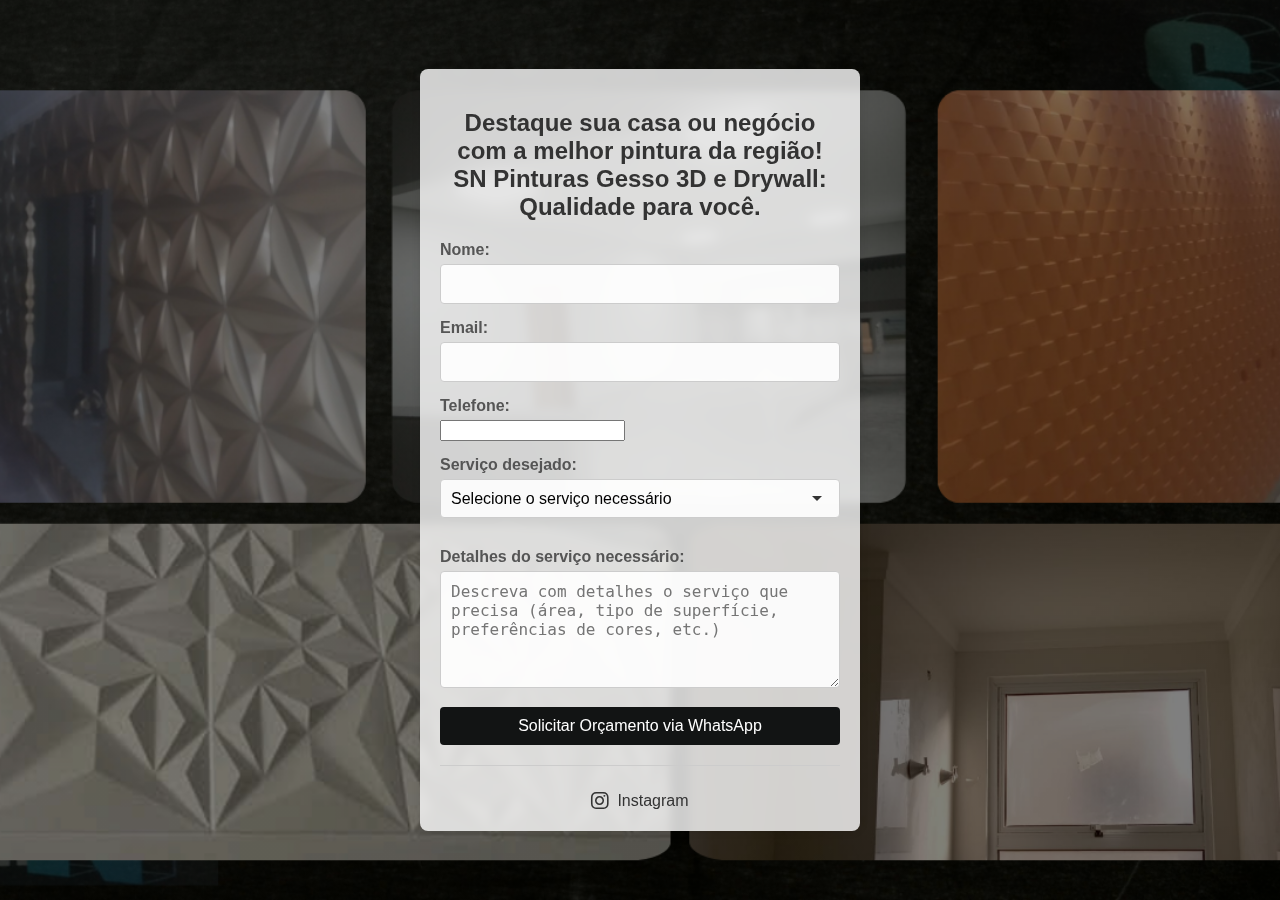
<file: index.html>
<!DOCTYPE html>
<html lang="pt-BR">
<head>
    <meta charset="UTF-8">
    <meta name="viewport" content="width=device-width, initial-scale=1.0">
    <title>SN Pinturas - Formulário de Contato</title>
    <link rel="stylesheet" href="styles.css">
    <link rel="stylesheet" href="https://cdnjs.cloudflare.com/ajax/libs/font-awesome/6.0.0-beta3/css/all.min.css">
</head>
<body>
    <div class="form-container">
        <h2>Destaque sua casa ou negócio com a melhor pintura da região! SN Pinturas Gesso 3D e Drywall: Qualidade para você.</h2>
        <form id="contactForm">
            <div class="form-group">
                <label for="name">Nome:</label>
                <input type="text" id="name" name="name" required>
            </div>
            <div class="form-group">
                <label for="email">Email:</label>
                <input type="email" id="email" name="email" required>
            </div>
            <div class="form-group">
                <label for="phone">Telefone:</label>
                <input type="tel" id="phone" name="phone" required>
            </div>
            <div class="form-group">
                <label for="service">Serviço desejado:</label>
                <select id="service" name="service" required>
                    <option value="" disabled selected>Selecione o serviço necessário</option>
                    
                    <optgroup label="🎨 Pinturas Especializadas">
                        <option value="Pintura residencial">🏠 Pintura residencial</option>
                        <option value="Pintura comercial">🏢 Pintura comercial</option>
                        <option value="Pintura de fachadas">🏛️ Pintura de fachadas</option>
                        <option value="Pintura decorativa">🖌️ Pintura decorativa</option>
                        <option value="Pintura de textura">🧱 Pintura de textura</option>
                    </optgroup>
                    
                    <optgroup label="🌟 Gesso 3D">
                        <option value="Instalação de gesso 3D">✨ Instalação de gesso 3D</option>
                        <option value="Pintura de gesso 3D">🎨 Pintura de gesso 3D</option>
                        <option value="Reparo em gesso 3D">🔧 Reparo em gesso 3D</option>
                        <option value="Design personalizado em gesso 3D">✏️ Design personalizado</option>
                    </optgroup>
                    
                    <optgroup label="🧱 Drywall">
                        <option value="Instalação de drywall">🛠️ Instalação de drywall</option>
                        <option value="Pintura de drywall">🎨 Pintura de drywall</option>
                        <option value="Reparo em drywall">🔨 Reparo em drywall</option>
                        <option value="Forro em drywall">🏗️ Forro em drywall</option>
                        <option value="Divisórias em drywall">🚪 Divisórias em drywall</option>
                    </optgroup>
                    
                    <optgroup label="🖌️ Acabamentos">
                        <option value="Massas e acabamentos">🧱 Massas e acabamentos</option>
                        <option value="Texturas decorativas">🌟 Texturas decorativas</option>
                        <option value="Revestimentos especiais">💎 Revestimentos especiais</option>
                        <option value="Impermeabilização">🌧️ Impermeabilização</option>
                    </optgroup>
                    
                    <optgroup label="🏡 Serviços Residenciais">
                        <option value="Pintura de paredes internas">🏠 Pintura interna</option>
                        <option value="Pintura de tetos">🔼 Pintura de tetos</option>
                        <option value="Pintura de portas e janelas">🚪 Pintura de portas/janelas</option>
                        <option value="Pintura de móveis">🪑 Pintura de móveis</option>
                    </optgroup>
                    
                    <optgroup label="🏢 Serviços Comerciais">
                        <option value="Pintura de lojas">🛍️ Pintura de lojas</option>
                        <option value="Pintura de escritórios">💼 Pintura de escritórios</option>
                        <option value="Pintura de fachadas comerciais">🏬 Pintura de fachadas</option>
                        <option value="Sinalização pintada">📢 Sinalização pintada</option>
                    </optgroup>
                    
                    <optgroup label="🔧 Outros Serviços">
                        <option value="Preparação de superfícies">🧹 Preparação de superfícies</option>
                        <option value="Lixamento e tratamento">🔄 Lixamento e tratamento</option>
                        <option value="Consultoria em cores e projetos">🎨 Consultoria em cores</option>
                        <option value="Orçamento personalizado">💲 Orçamento personalizado</option>
                    </optgroup>
                </select>
            </div>
            <div class="form-group">
                <label for="message">Detalhes do serviço necessário:</label>
                <textarea id="message" name="message" rows="5" placeholder="Descreva com detalhes o serviço que precisa (área, tipo de superfície, preferências de cores, etc.)" required></textarea>
            </div>
            <button type="button" id="whatsappButton">Solicitar Orçamento via WhatsApp</button>
        </form>
        
        <div class="footer">
            <div class="redes-sociais">
                <a href="https://www.instagram.com/sennagrafite?igsh=MWV1OXdjY2Ezd3ZjMQ%3D%3D" class="social-link" target="_blank" rel="noopener noreferrer">
                    <i class="fab fa-instagram"></i> Instagram
                </a>
            </div>
        </div>

    <script src="script.js"></script>
</body>
</html>
</file>
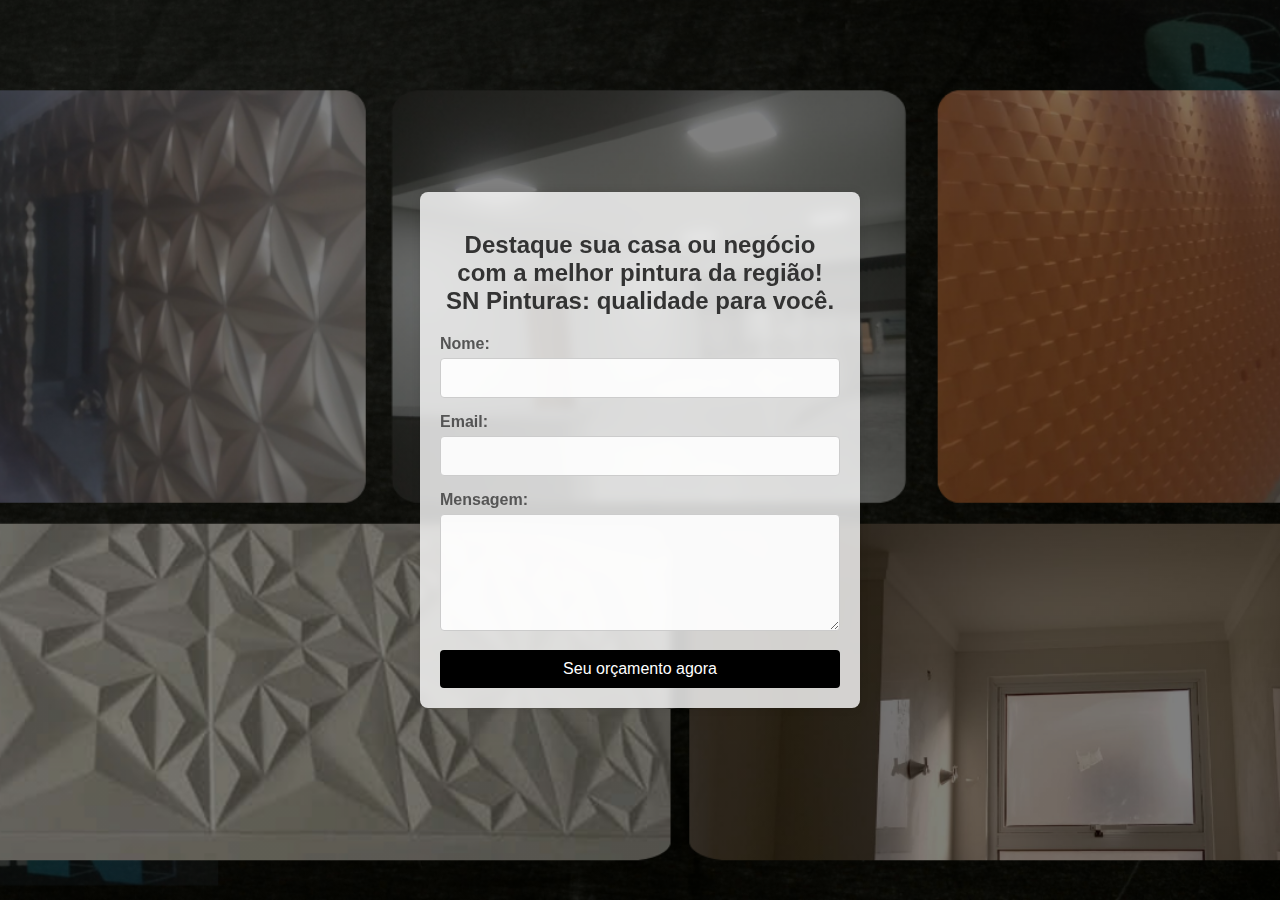
<file: senna/index.html>
<!DOCTYPE html>
<html lang="pt-BR">
<head>
    <meta charset="UTF-8">
    <meta name="viewport" content="width=device-width, initial-scale=1.0">
    <title>Formulário de Contato Responsivo</title>
    <link rel="stylesheet" href="styles.css"> <!-- Link para o arquivo CSS -->
</head>
<body>
    <div class="form-container">
        <h2>Destaque sua casa ou negócio com a melhor pintura da região! SN Pinturas: qualidade para você.</h2>
        <form id="contactForm">
            <div class="form-group">
                <label for="name">Nome:</label>
                <input type="text" id="name" name="name" required>
            </div>
            <div class="form-group">
                <label for="email">Email:</label>
                <input type="email" id="email" name="email" required>
            </div>
            <div class="form-group">
                <label for="message">Mensagem:</label>
                <textarea id="message" name="message" rows="5" required></textarea>
            </div>
            <button type="button" id="whatsappButton">Seu orçamento agora</button>
        </form>
    </div>

    <script src="script.js"></script> <!-- Link para o arquivo JavaScript -->
</body>
</html>
</file>
<file: styles.css>
/* Estilos globais */
body {
    font-family: Arial, sans-serif;
    background-color: #f4f4f4;
    margin: 0;
    padding: 0;
    display: flex;
    justify-content: center;
    align-items: center;
    min-height: 100vh;
    background-image: linear-gradient(rgba(0, 0, 0, 0.5),
     rgba(0, 0, 0, 0.5)), url('senna/sena.png');
    background-size: cover;
    background-position: center;
    background-repeat: no-repeat;
    background-attachment: fixed; /* Fixa a imagem de fundo para evitar rolagem */
}

.form-container {
    background-color: rgba(255, 255, 255, 0.8); /* Fundo branco com 80% de opacidade */
    padding: 20px;
    border-radius: 8px;
    box-shadow: 0 0 10px rgba(0, 0, 0, 0.1);
    width: 100%;
    max-width: 400px; /* Largura máxima do formulário */
    backdrop-filter: blur(5px); /* Efeito de desfoque no fundo */
}

h2 {
    text-align: center;
    margin-bottom: 20px;
    font-size: 24px;
    color: #333; /* Cor do texto para melhor contraste */
}

.form-group {
    margin-bottom: 15px;
}

label {
    display: block;
    margin-bottom: 5px;
    font-weight: bold;
    color: #555; /* Cor do texto para melhor contraste */
}

input[type="text"],
input[type="email"],
textarea {
    width: 100%;
    padding: 10px;
    border: 1px solid #ccc;
    border-radius: 4px;
    box-sizing: border-box;
    font-size: 16px;
    background-color: rgba(255, 255, 255, 0.9);
    transition: box-shadow 0.3s ease; /* Adiciona uma transição suave para a sombra */
}

input[type="text"]:focus,
input[type="email"]:focus,
textarea:focus {
    box-shadow: 0 0 8px rgba(0, 123, 255, 0.5); /* Sombra azul quando o input está em foco */
    outline: none; /* Remove o contorno padrão do navegador */
}

textarea {
    resize: vertical; /* Permite redimensionar verticalmente */
}

button {
    width: 100%;
    padding: 10px;
    background-color: #121414;
    color: white;
    border: none;
    border-radius: 4px;
    cursor: pointer;
    font-size: 16px;
    transition: background-color 0.3s ease; /* Transição suave para a cor de fundo */
}

button:hover {
    background-color: #878c91;
    animation: pulse 1s infinite; /* Aplica a animação "pulse" ao botão quando o mouse está sobre ele */
}

/* Estilos para o botão de avaliação */
.avaliacao-container {
    margin-top: 20px;
    text-align: center;
}

.avaliacao-btn {
    display: inline-block;
    padding: 10px 20px;
    background-color: #ffc107;
    color: #333;
    text-decoration: none;
    border-radius: 4px;
    font-weight: bold;
    transition: all 0.3s ease;
    box-shadow: 0 2px 5px rgba(0,0,0,0.2);
}

.avaliacao-btn:hover {
    background-color: #ffca28;
    transform: translateY(-2px);
    box-shadow: 0 4px 8px rgba(0,0,0,0.3);
}

.avaliacao-btn i {
    margin-right: 8px;
    color: #ff9800;
}

@keyframes pulse {
    0% {
        transform: scale(1);
    }
    50% {
        transform: scale(1.05);
    }
    100% {
        transform: scale(1);
    }
}

/* Media Queries para responsividade */
@media (max-width: 600px) {
    body {
        background-size: contain; /* Ajusta a imagem para caber na tela */
        background-position: top center; /* Posiciona a imagem no topo */
    }

    .form-container {
        padding: 15px;
    }

    h2 {
        font-size: 20px;
    }

    input[type="text"],
    input[type="email"],
    textarea {
        font-size: 14px;
    }

    button {
        font-size: 14px;
    }
}

@media (max-width: 400px) {
    body {
        background-size: contain; /* Ajusta a imagem para caber na tela */
        background-position: top center; /* Posiciona a imagem no topo */
    }

    .form-container {
        padding: 10px;
    }

    h2 {
        font-size: 18px;
    }

    input[type="text"],
    input[type="email"],
    textarea {
        font-size: 12px;
    }

    button {
        font-size: 12px;
    }

    
}

.form-container {
    animation: fadeIn 1.5s ease-in-out;
}

@keyframes fadeIn {
    from { opacity: 0; transform: translateY(20px); }
    to { opacity: 1; transform: translateY(0); }
}

/* Estilos para o rodapé */
.footer {
    margin-top: 20px;
    padding-top: 15px;
    border-top: 1px solid #ccc;
    text-align: center;
    font-size: 14px;
    color: #070707;
}

/* Estilos para os links das redes sociais */
.redes-sociais {
    display: flex;
    justify-content: center;
    gap: 20px;
    margin-top: 10px;
}

.redes-sociais {
    display: flex;
    justify-content: center;
    gap: 20px; /* Espaçamento entre os links */
    margin-top: 10px;
}

.social-link {
    text-decoration: none;
    color: #333;
    font-size: 16px;
    display: flex;
    align-items: center;
    gap: 8px; /* Espaçamento entre o ícone e o texto */
    transition: color 0.3s ease;
}

.social-link:hover {
    color: #141313; /* Cor ao passar o mouse */
}

.social-logo {
    width: 20px; /* Ajuste o tamanho do logo */
    height: 20px; /* Mantenha a proporção */
}

.social-link i {
    font-size: 20px; /* Tamanho do ícone do Facebook */
}

/* Cor específica para o ícone do LinkedIn */
.fa-linkedin {
    color: #0077b5;
}

/* Estilos para o campo de seleção */
.form-group select {
    width: 100%;
    padding: 10px;
    border: 1px solid #ccc;
    border-radius: 4px;
    font-size: 16px;
    background-color: rgba(255, 255, 255, 0.9);
    appearance: none;
    -webkit-appearance: none;
    -moz-appearance: none;
    background-image: url('data:image/svg+xml;utf8,<svg fill="%23333" height="24" viewBox="0 0 24 24" width="24" xmlns="http://www.w3.org/2000/svg"><path d="M7 10l5 5 5-5z"/></svg>');
    background-repeat: no-repeat;
    background-position: right 10px center;
    cursor: pointer;
    margin-bottom: 15px;
}

.form-group select:focus {
    border-color: #007bff;
    box-shadow: 0 0 8px rgba(0, 123, 255, 0.5);
    outline: none;
}
</file>
<file: senna/styles.css>
/* Estilos globais */
body {
    font-family: Arial, sans-serif;
    background-color: #f4f4f4;
    margin: 0;
    padding: 0;
    display: flex;
    justify-content: center;
    align-items: center;
    min-height: 100vh;
    background-image: linear-gradient(rgba(0, 0, 0, 0.5), rgba(0, 0, 0, 0.5)), url('sena.png');
    background-size: cover;
    background-position: center;
    background-repeat: no-repeat;
    background-attachment: fixed; /* Fixa a imagem de fundo para evitar rolagem */
}

.form-container {
    background-color: rgba(255, 255, 255, 0.8); /* Fundo branco com 80% de opacidade */
    padding: 20px;
    border-radius: 8px;
    box-shadow: 0 0 10px rgba(0, 0, 0, 0.1);
    width: 100%;
    max-width: 400px; /* Largura máxima do formulário */
    backdrop-filter: blur(5px); /* Efeito de desfoque no fundo */
}

h2 {
    text-align: center;
    margin-bottom: 20px;
    font-size: 24px;
    color: #333; /* Cor do texto para melhor contraste */
}

.form-group {
    margin-bottom: 15px;
}

label {
    display: block;
    margin-bottom: 5px;
    font-weight: bold;
    color: #555; /* Cor do texto para melhor contraste */
}

input[type="text"],
input[type="email"],
textarea {
    width: 100%;
    padding: 10px;
    border: 1px solid #ccc;
    border-radius: 4px;
    box-sizing: border-box;
    font-size: 16px;
    background-color: rgba(255, 255, 255, 0.9);
    transition: box-shadow 0.3s ease; /* Adiciona uma transição suave para a sombra */
}

input[type="text"]:focus,
input[type="email"]:focus,
textarea:focus {
    box-shadow: 0 0 8px rgba(0, 123, 255, 0.5); /* Sombra azul quando o input está em foco */
    outline: none; /* Remove o contorno padrão do navegador */
}

textarea {
    resize: vertical; /* Permite redimensionar verticalmente */
}

button {
    width: 100%;
    padding: 10px;
    background-color: #000000;
    color: white;
    border: none;
    border-radius: 4px;
    cursor: pointer;
    font-size: 16px;
    transition: background-color 0.3s ease; /* Transição suave para a cor de fundo */
}

button:hover {
    background-color: #313533;
    animation: pulse 1s infinite; /* Aplica a animação "pulse" ao botão quando o mouse está sobre ele */
}

@keyframes pulse {
    0% {
        transform: scale(1);
    }
    50% {
        transform: scale(1.05);
    }
    100% {
        transform: scale(1);
    }
}

/* Media Queries para responsividade */
@media (max-width: 600px) {
    body {
        background-size: contain; /* Ajusta a imagem para caber na tela */
        background-position: top center; /* Posiciona a imagem no topo */
    }

    .form-container {
        padding: 15px;
    }

    h2 {
        font-size: 20px;
    }

    input[type="text"],
    input[type="email"],
    textarea {
        font-size: 14px;
    }

    button {
        font-size: 14px;
    }
}

@media (max-width: 400px) {
    body {
        background-size: contain; /* Ajusta a imagem para caber na tela */
        background-position: top center; /* Posiciona a imagem no topo */
    }

    .form-container {
        padding: 10px;
    }

    h2 {
        font-size: 18px;
    }

    input[type="text"],
    input[type="email"],
    textarea {
        font-size: 12px;
    }

    button {
        font-size: 12px;
    }
}
</file>
